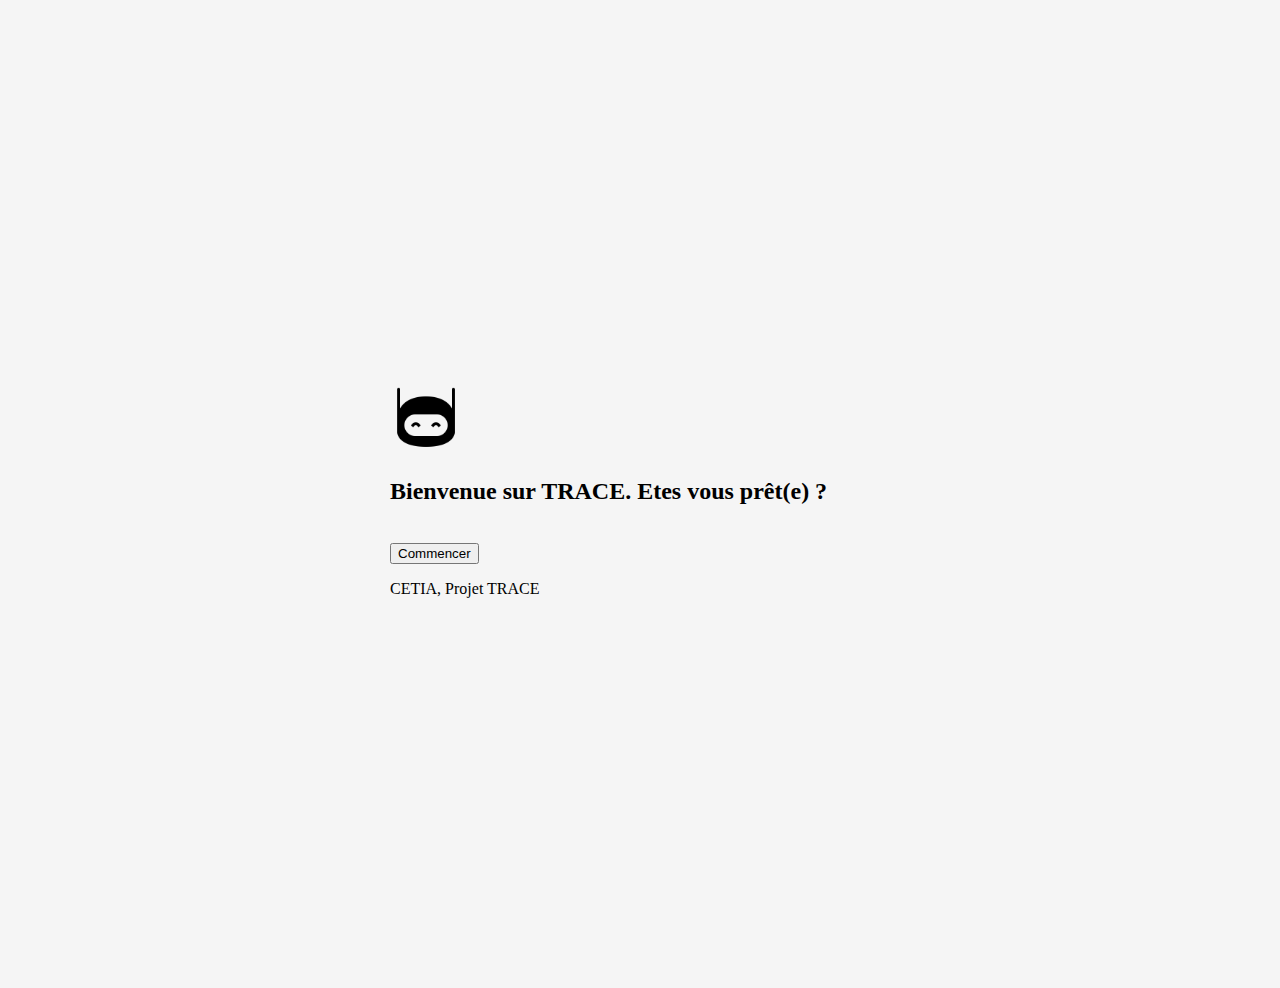
<file: templates/index.html>
<!doctype html>
<html lang="en">
  <head>
    <meta charset="utf-8">
    <meta name="viewport" content="width=device-width, initial-scale=1, shrink-to-fit=no">
    <link rel="stylesheet" href="//stackpath.bootstrapcdn.com/bootstrap/4.2.1/css/bootstrap.min.css" integrity="sha384-GJzZqFGwb1QTTN6wy59ffF1BuGJpLSa9DkKMp0DgiMDm4iYMj70gZWKYbI706tWS" crossorigin="anonymous">
    <style>
      .bd-placeholder-img {
        font-size: 1.125rem;
        text-anchor: middle;
      }

      @media (min-width: 768px) {
        .bd-placeholder-img-lg {
          font-size: 3.5rem;
        }
      }
    </style>
    <link rel="stylesheet" href="/static/style.css">

    <title>Projet TRACE</title>
  </head>
  <body class="text-center">
    <div class="container form-signin-new">
      <img class="mb-4" src="/static/bot.png" alt="" width="72">
      <br/>
      <h2 class="h3 mb-3 font-weight-normal">Bienvenue sur TRACE. Etes vous prêt(e) ?</h2>
      <br/>
      <div class="row">
        <div class="col-sm">
          <button class="btn btn-lg btn-success btn-block btn-sm btn-decath" type="button" onclick="location.href='/initialize/'">Commencer</button>
        </div>
      </div>
      <p class="mt-5 mb-3 text-muted">CETIA, Projet TRACE</p>
    </div>
    <script src="//code.jquery.com/jquery-3.3.1.slim.min.js" integrity="sha384-q8i/X+965DzO0rT7abK41JStQIAqVgRVzpbzo5smXKp4YfRvH+8abtTE1Pi6jizo" crossorigin="anonymous"></script>
    <script src="//cdnjs.cloudflare.com/ajax/libs/popper.js/1.14.6/umd/popper.min.js" integrity="sha384-wHAiFfRlMFy6i5SRaxvfOCifBUQy1xHdJ/yoi7FRNXMRBu5WHdZYu1hA6ZOblgut" crossorigin="anonymous"></script>
    <script src="//stackpath.bootstrapcdn.com/bootstrap/4.2.1/js/bootstrap.min.js" integrity="sha384-B0UglyR+jN6CkvvICOB2joaf5I4l3gm9GU6Hc1og6Ls7i6U/mkkaduKaBhlAXv9k" crossorigin="anonymous"></script>
  </body>
</html>
</file>
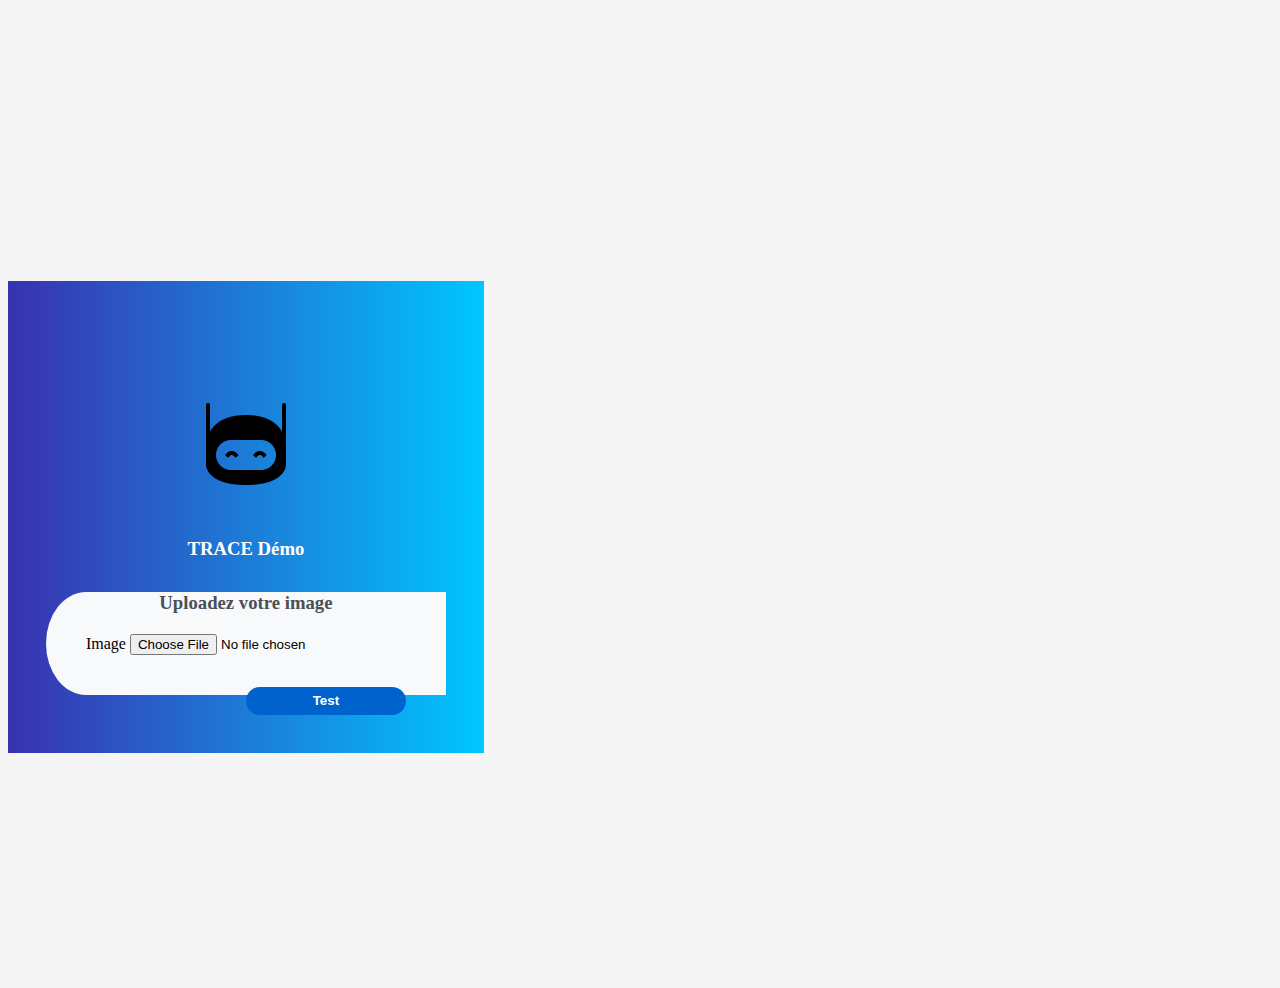
<file: templates/testing.html>
<!doctype html>
<html lang="en">
  <head>
    <meta charset="utf-8">
    <meta name="viewport" content="width=device-width, initial-scale=1, shrink-to-fit=no">
    <link rel="stylesheet" href="//stackpath.bootstrapcdn.com/bootstrap/4.2.1/css/bootstrap.min.css" integrity="sha384-GJzZqFGwb1QTTN6wy59ffF1BuGJpLSa9DkKMp0DgiMDm4iYMj70gZWKYbI706tWS" crossorigin="anonymous">
    <style>
      .bd-placeholder-img {
        font-size: 1.125rem;
        text-anchor: middle;
      }

      @media (min-width: 768px) {
        .bd-placeholder-img-lg {
          font-size: 3.5rem;
        }
      }
    </style>
    <link rel="stylesheet" href="/static/style.css">

    <title>Projet Démo IDSHOES</title>
  </head>
  <body class="text-center">
    <div class="container register">
        <div class="row">
            <div class="col-md-3 register-left">
                <img src="/static/bot.png" alt=""/>
                <h3>TRACE Démo </h3>
            </div>
            <div class="col-md-9 register-right">
                <form class="tab-content" method=post enctype=multipart/form-data>
                    <div class="tab-content" id="myTabContent">
                        <div class="tab-pane fade show active" id="home" role="tabpanel" aria-labelledby="home-tab">
                            <h3 class="register-heading">Uploadez votre image</h3>
                            <div class="row register-form">
                                <div class="col-md-6">
                                  <div class="form-group">
                                    <label for="formFile" class="form-label">Image</label>
                                    <input class="form-control" type="file" id="formFile" name="file">
                                  </div>
                                </div>
                                <input type="submit" class="btnRegister" value="Test"/>
                            </div>
                        </div>
                    </div>
                </form>
            </div>
        </div>

    </div>
    <script src="//code.jquery.com/jquery-3.3.1.slim.min.js" integrity="sha384-q8i/X+965DzO0rT7abK41JStQIAqVgRVzpbzo5smXKp4YfRvH+8abtTE1Pi6jizo" crossorigin="anonymous"></script>
    <script src="//cdnjs.cloudflare.com/ajax/libs/popper.js/1.14.6/umd/popper.min.js" integrity="sha384-wHAiFfRlMFy6i5SRaxvfOCifBUQy1xHdJ/yoi7FRNXMRBu5WHdZYu1hA6ZOblgut" crossorigin="anonymous"></script>
    <script src="//cdnjs.cloudflare.com/ajax/libs/jquery/3.2.1/jquery.min.js"></script>
    <script src="//stackpath.bootstrapcdn.com/bootstrap/4.2.1/js/bootstrap.min.js" integrity="sha384-B0UglyR+jN6CkvvICOB2joaf5I4l3gm9GU6Hc1og6Ls7i6U/mkkaduKaBhlAXv9k" crossorigin="anonymous"></script>
  </body>
</html>
</file>
<file: static/style.css>
html,
body {
  height: 100%;
}

body {
  display: -ms-flexbox;
  display: flex;
  -ms-flex-align: center;
  align-items: center;
  padding-top: 40px;
  padding-bottom: 40px;
  background-color: #f5f5f5;
}

.form-signin {
  width: 100%;
  max-width: 330px;
  padding: 15px;
  margin: auto;
}

.form-signin .form-control {
  position: relative;
  box-sizing: border-box;
  height: auto;
  padding: 10px;
  font-size: 16px;
}

.form-signin-new {
  width: 100%;
  max-width: 500px;
  padding: 15px;
  margin: auto;
}

.register{
  background: -webkit-linear-gradient(left, #3931af, #00c6ff);
  margin-top: 3%;
  padding: 3%;
}
.register-left{
  text-align: center;
  color: #fff;
  margin-top: 4%;
}
.register-left input{
  border: none;
  border-radius: 1.5rem;
  padding: 2%;
  width: 60%;
  background: #f8f9fa;
  font-weight: bold;
  color: #383d41;
  margin-top: 30%;
  margin-bottom: 3%;
  cursor: pointer;
}
.register-right{
  background: #f8f9fa;
  border-top-left-radius: 10% 50%;
  border-bottom-left-radius: 10% 50%;
}
.register-left img{
  margin-top: 15%;
  margin-bottom: 5%;
  width: 25%;
  -webkit-animation: mover 2s infinite  alternate;
  animation: mover 1s infinite  alternate;
}
@-webkit-keyframes mover {
  0% { transform: translateY(0); }
  100% { transform: translateY(-20px); }
}
@keyframes mover {
  0% { transform: translateY(0); }
  100% { transform: translateY(-20px); }
}
.register-left p{
  font-weight: lighter;
  padding: 12%;
  margin-top: -9%;
}
.register .register-form{
  padding: 10%;
  margin-top: 10%;
}
.btnRegister{
  float: right;
  margin-top: 10%;
  border: none;
  border-radius: 1.5rem;
  padding: 2%;
  background: #0062cc;
  color: #fff;
  font-weight: 600;
  width: 50%;
  cursor: pointer;
}
.register .nav-tabs{
  margin-top: 3%;
  border: none;
  background: #0062cc;
  border-radius: 1.5rem;
  width: 28%;
  float: right;
}
.register .nav-tabs .nav-link{
  padding: 2%;
  height: 34px;
  font-weight: 600;
  color: #fff;
  border-top-right-radius: 1.5rem;
  border-bottom-right-radius: 1.5rem;
}
.register .nav-tabs .nav-link:hover{
  border: none;
}
.register .nav-tabs .nav-link.active{
  width: 100px;
  color: #0062cc;
  border: 2px solid #0062cc;
  border-top-left-radius: 1.5rem;
  border-bottom-left-radius: 1.5rem;
}
.register-heading{
  text-align: center;
  margin-top: 8%;
  margin-bottom: -15%;
  color: #495057;
}

.out-image{
  width: 100%
}
</file>
